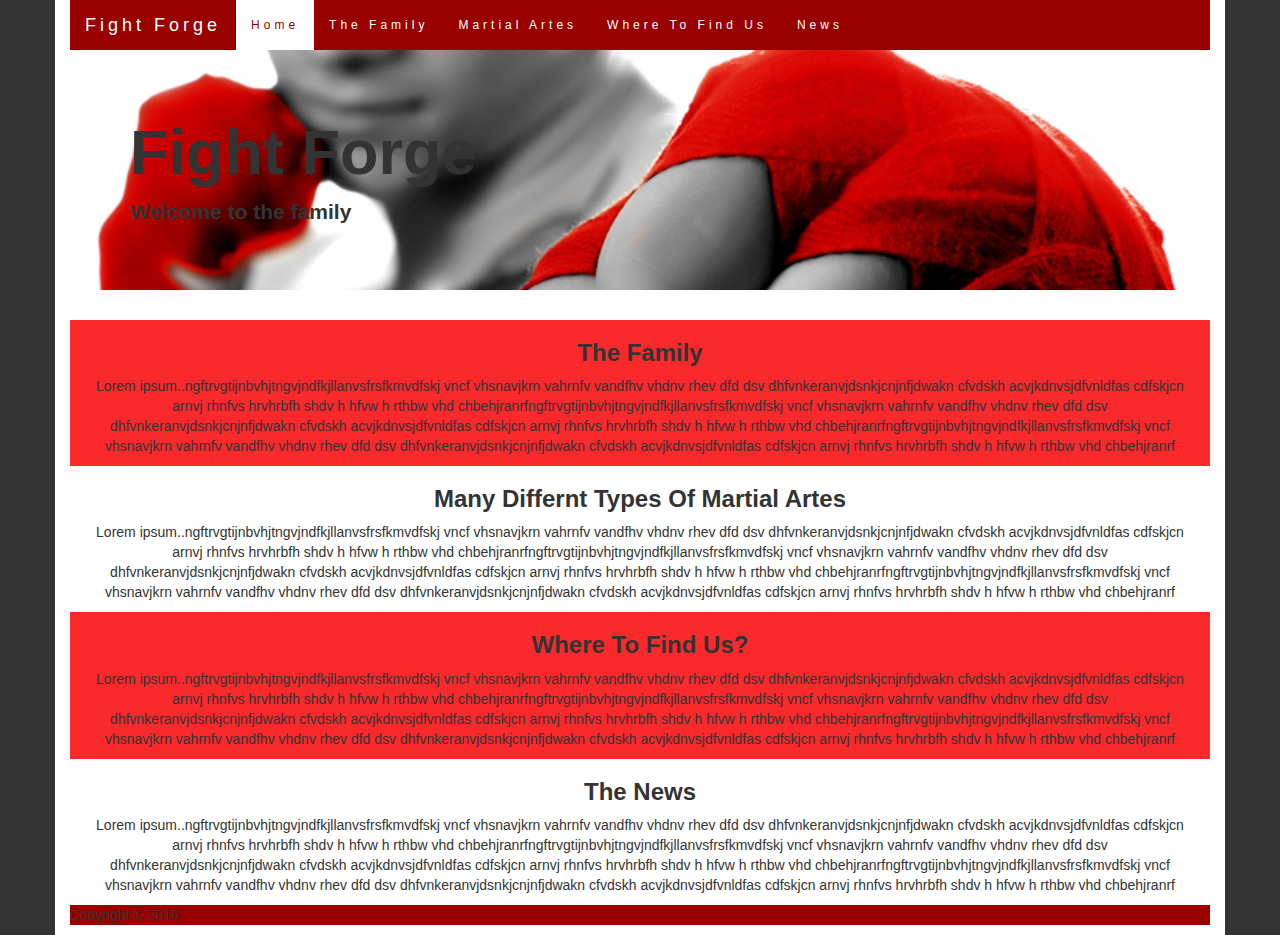
<file: Assignment site/index.html>
<!DOCTYPE html>
<html lang="en">
  <head>
  <title>Fight Forge Home</title>
    <meta charset="utf-8"> 
    <meta name="viewport" content="width=device-width, initial-scale=1">
 
 <!-- Latest compiled and minified CSS -->
<link rel="stylesheet" href="http://maxcdn.bootstrapcdn.com/bootstrap/3.3.6/css/bootstrap.min.css">
<link rel="stylesheet" type="text/css" href="Custom.CSS">
<!-- jQuery library -->
<script src="https://ajax.googleapis.com/ajax/libs/jquery/1.12.0/jquery.min.js"></script>

<!-- Latest compiled JavaScript -->
<script src="http://maxcdn.bootstrapcdn.com/bootstrap/3.3.6/js/bootstrap.min.js"></script>
  </head>
  
  <body>
  <div class="container">
 	 <nav class="navbar navbar-inverse">
  <div class="container-fluid">
    <div class="navbar-header">
      <button type="button" class="navbar-toggle" data-toggle="collapse" data-target="#myNavbar">
        <span class="icon-bar"></span>
        <span class="icon-bar"></span>
        <span class="icon-bar"></span> 
      </button>
      <a class="navbar-brand" href="#">Fight Forge</a>
    </div>
    <div class="collapse navbar-collapse" id="myNavbar">
      <ul class="nav navbar-nav">
        <li class="active"><a href="index.html">Home</a></li>
        <li><a href="About.html">The Family</a></li>
        <li><a href="Types.html">Martial Artes</a></li> 
        <li><a href="Location.html">Where To Find Us</a></li> 
        <li><a href="News.html">News</a></li>
      </ul>
  </div></div>
</nav>
  
  
  <div class="jumbotron" style="background-image:url(Images/Jumbotron%20Image.jpg); background-size:100%;">
  <h1 class="display-3"><strong>Fight Forge</strong></h1>
  <p class="lead"><strong>Welcome to the family</strong></p>
</div>

<div class="container-fluid bg-2 text-center">
  <h3><strong>The Family</strong></h3>
   <p>Lorem ipsum..ngftrvgtijnbvhjtngvjndfkjllanvsfrsfkmvdfskj vncf vhsnavjkrn vahrnfv vandfhv vhdnv rhev dfd dsv dhfvnkeranvjdsnkjcnjnfjdwakn cfvdskh acvjkdnvsjdfvnldfas cdfskjcn arnvj rhnfvs hrvhrbfh shdv h hfvw h rthbw vhd chbehjranrfngftrvgtijnbvhjtngvjndfkjllanvsfrsfkmvdfskj vncf vhsnavjkrn vahrnfv vandfhv vhdnv rhev dfd dsv dhfvnkeranvjdsnkjcnjnfjdwakn cfvdskh acvjkdnvsjdfvnldfas cdfskjcn arnvj rhnfvs hrvhrbfh shdv h hfvw h rthbw vhd chbehjranrfngftrvgtijnbvhjtngvjndfkjllanvsfrsfkmvdfskj vncf vhsnavjkrn vahrnfv vandfhv vhdnv rhev dfd dsv dhfvnkeranvjdsnkjcnjnfjdwakn cfvdskh acvjkdnvsjdfvnldfas cdfskjcn arnvj rhnfvs hrvhrbfh shdv h hfvw h rthbw vhd chbehjranrf</p>
</div>

<div class="container-fluid bg-3 text-center">
  <h3><strong>Many Differnt Types Of Martial Artes</strong></h3>
   <p>Lorem ipsum..ngftrvgtijnbvhjtngvjndfkjllanvsfrsfkmvdfskj vncf vhsnavjkrn vahrnfv vandfhv vhdnv rhev dfd dsv dhfvnkeranvjdsnkjcnjnfjdwakn cfvdskh acvjkdnvsjdfvnldfas cdfskjcn arnvj rhnfvs hrvhrbfh shdv h hfvw h rthbw vhd chbehjranrfngftrvgtijnbvhjtngvjndfkjllanvsfrsfkmvdfskj vncf vhsnavjkrn vahrnfv vandfhv vhdnv rhev dfd dsv dhfvnkeranvjdsnkjcnjnfjdwakn cfvdskh acvjkdnvsjdfvnldfas cdfskjcn arnvj rhnfvs hrvhrbfh shdv h hfvw h rthbw vhd chbehjranrfngftrvgtijnbvhjtngvjndfkjllanvsfrsfkmvdfskj vncf vhsnavjkrn vahrnfv vandfhv vhdnv rhev dfd dsv dhfvnkeranvjdsnkjcnjnfjdwakn cfvdskh acvjkdnvsjdfvnldfas cdfskjcn arnvj rhnfvs hrvhrbfh shdv h hfvw h rthbw vhd chbehjranrf</p>
</div>

 <div class="container-fluid bg-4 text-center">
 <h3><strong>Where To Find Us?</strong></h3>
 <p>Lorem ipsum..ngftrvgtijnbvhjtngvjndfkjllanvsfrsfkmvdfskj vncf vhsnavjkrn vahrnfv vandfhv vhdnv rhev dfd dsv dhfvnkeranvjdsnkjcnjnfjdwakn cfvdskh acvjkdnvsjdfvnldfas cdfskjcn arnvj rhnfvs hrvhrbfh shdv h hfvw h rthbw vhd chbehjranrfngftrvgtijnbvhjtngvjndfkjllanvsfrsfkmvdfskj vncf vhsnavjkrn vahrnfv vandfhv vhdnv rhev dfd dsv dhfvnkeranvjdsnkjcnjnfjdwakn cfvdskh acvjkdnvsjdfvnldfas cdfskjcn arnvj rhnfvs hrvhrbfh shdv h hfvw h rthbw vhd chbehjranrfngftrvgtijnbvhjtngvjndfkjllanvsfrsfkmvdfskj vncf vhsnavjkrn vahrnfv vandfhv vhdnv rhev dfd dsv dhfvnkeranvjdsnkjcnjnfjdwakn cfvdskh acvjkdnvsjdfvnldfas cdfskjcn arnvj rhnfvs hrvhrbfh shdv h hfvw h rthbw vhd chbehjranrf</p> 
 </div>
<div class="container-fluid bg-5 text-center">
 <h3><strong>The News</strong></h3>
 <p>Lorem ipsum..ngftrvgtijnbvhjtngvjndfkjllanvsfrsfkmvdfskj vncf vhsnavjkrn vahrnfv vandfhv vhdnv rhev dfd dsv dhfvnkeranvjdsnkjcnjnfjdwakn cfvdskh acvjkdnvsjdfvnldfas cdfskjcn arnvj rhnfvs hrvhrbfh shdv h hfvw h rthbw vhd chbehjranrfngftrvgtijnbvhjtngvjndfkjllanvsfrsfkmvdfskj vncf vhsnavjkrn vahrnfv vandfhv vhdnv rhev dfd dsv dhfvnkeranvjdsnkjcnjnfjdwakn cfvdskh acvjkdnvsjdfvnldfas cdfskjcn arnvj rhnfvs hrvhrbfh shdv h hfvw h rthbw vhd chbehjranrfngftrvgtijnbvhjtngvjndfkjllanvsfrsfkmvdfskj vncf vhsnavjkrn vahrnfv vandfhv vhdnv rhev dfd dsv dhfvnkeranvjdsnkjcnjnfjdwakn cfvdskh acvjkdnvsjdfvnldfas cdfskjcn arnvj rhnfvs hrvhrbfh shdv h hfvw h rthbw vhd chbehjranrf</p>
 </div>
<footer>
	<div class="wrapper">
		<p>Copyright &copy; 2016</p>
    </div>
</footer>
</div>
  </body>
</html>
</file>
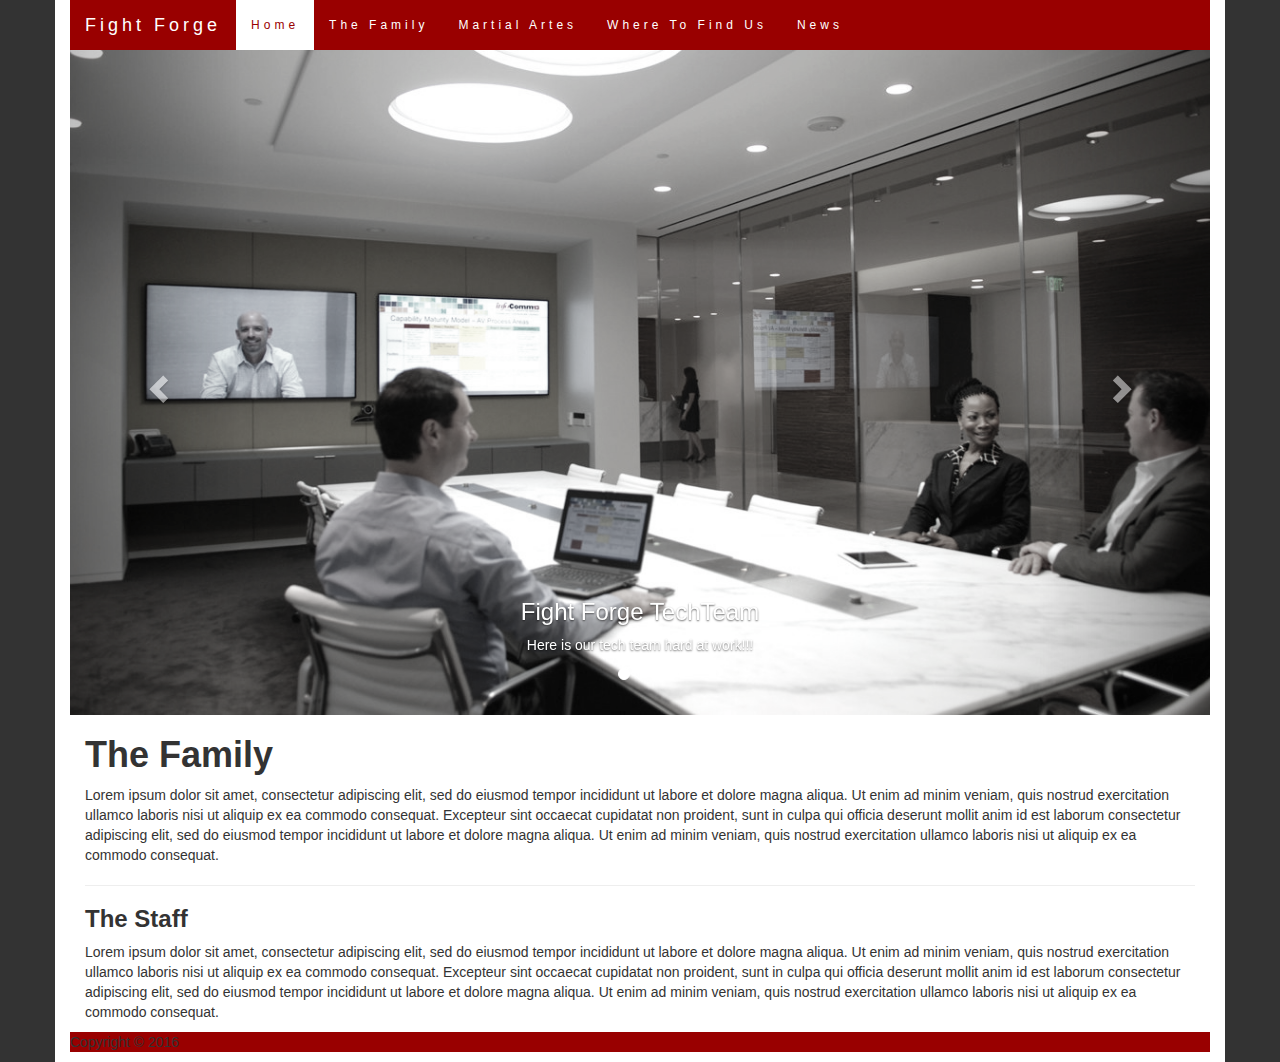
<file: Assignment site/about.html>
<!DOCTYPE html>
<html lang="en">
  <head>
  <title>About Fight Forge</title>
    <meta charset="utf-8"> 
    <meta name="viewport" content="width=device-width, initial-scale=1">
 
 <!-- Latest compiled and minified CSS -->
<link rel="stylesheet" href="http://maxcdn.bootstrapcdn.com/bootstrap/3.3.6/css/bootstrap.min.css">
<link rel="stylesheet" href="Custom.CSS">
<!-- jQuery library -->
<script src="https://ajax.googleapis.com/ajax/libs/jquery/1.12.0/jquery.min.js"></script>

<!-- Latest compiled JavaScript -->
<script src="http://maxcdn.bootstrapcdn.com/bootstrap/3.3.6/js/bootstrap.min.js"></script> 
 
  </head>
  <body>
  <div class="container">
 	 <nav class="navbar navbar-inverse">
  <div class="container-fluid">
    <div class="navbar-header">
      <button type="button" class="navbar-toggle" data-toggle="collapse" data-target="#myNavbar">
        <span class="icon-bar"></span>
        <span class="icon-bar"></span>
        <span class="icon-bar"></span> 
      </button>
      <a class="navbar-brand" href="#">Fight Forge</a>
    </div>
    <div class="collapse navbar-collapse" id="myNavbar">
      <ul class="nav navbar-nav">
        <li class="active"><a href="index.html">Home</a></li>
        <li><a href="About.html">The Family</a></li>
        <li><a href="Types.html">Martial Artes</a></li> 
        <li><a href="Location.html">Where To Find Us</a></li> 
        <li><a href="News.html">News</a></li>
      </ul>
  </div></div>
</nav>

<div id="myCarousel" class="carousel slide" data-ride="carousel">
  <!-- Indicators -->
  <ol class="carousel-indicators">
    <li data-target="#myCarousel" data-slide-to="0" class="active"></li>
    <li data-target="#myCarousel" data-slide-to="1"></li>
    <li data-target="#myCarousel" data-slide-to="2"></li>
  </ol>

  <!-- Wrapper for slides -->
  <div class="carousel-inner" role="listbox">
    <div class="item active">
      <img src="Images/techteam.jpg" alt="The Tech Team">
      <div class="carousel-caption">
        <h3>Fight Forge TechTeam</h3>
        <p>Here is our tech team hard at work!!!</p>
      </div> 
    </div>

    <div class="item">
      <img src="Images/artescomp.jpg" alt="We Do Many Competitions">
      <div class="carousel-caption">
        <h3>Competitions</h3>
        <p>We as a family enjoy challenging each other with competitions</p>
      </div> 
    </div>

    <div class="item">
      <img src="Images/kendo.jpg" alt="So Many Teachers">
      <div class="carousel-caption">
        <h3>So Many Teachers</h3>
        <p>Here at Fight Forge we pride ourselves with the best teachers in each arte</p>
      </div> 
    </div>
  </div>

  <!-- Left and right controls -->
  <a class="left carousel-control" href="#myCarousel" role="button" data-slide="prev">
    <span class="glyphicon glyphicon-chevron-left" aria-hidden="true"></span>
    <span class="sr-only">Previous</span>
  </a>
  <a class="right carousel-control" href="#myCarousel" role="button" data-slide="next">
    <span class="glyphicon glyphicon-chevron-right" aria-hidden="true"></span>
    <span class="sr-only">Next</span>
  </a>
</div>

<div class="container-fluid text-center">    
  <div class="row content" >
    <div class="col-sm-8 text-left col-md-12"> 
    
      <h1><strong>The Family</strong></h1>
      <p>Lorem ipsum dolor sit amet, consectetur adipiscing elit, sed do eiusmod tempor incididunt ut labore et dolore magna aliqua. Ut enim ad minim veniam, quis nostrud exercitation ullamco laboris nisi ut aliquip ex ea commodo consequat. Excepteur sint occaecat cupidatat non proident, sunt in culpa qui officia deserunt mollit anim id est laborum consectetur adipiscing elit, sed do eiusmod tempor incididunt ut labore et dolore magna aliqua. Ut enim ad minim veniam, quis nostrud exercitation ullamco laboris nisi ut aliquip ex ea commodo consequat.</p>
      <hr>
      <h3><strong>The Staff</strong></h3>
      <p>Lorem ipsum dolor sit amet, consectetur adipiscing elit, sed do eiusmod tempor incididunt ut labore et dolore magna aliqua. Ut enim ad minim veniam, quis nostrud exercitation ullamco laboris nisi ut aliquip ex ea commodo consequat. Excepteur sint occaecat cupidatat non proident, sunt in culpa qui officia deserunt mollit anim id est laborum consectetur adipiscing elit, sed do eiusmod tempor incididunt ut labore et dolore magna aliqua. Ut enim ad minim veniam, quis nostrud exercitation ullamco laboris nisi ut aliquip ex ea commodo consequat.</p>
    </div>
  </div>
</div>

<footer class="wrapper">
  <p>Copyright &copy; 2016</p>
</footer>

</div>
</body>
</html>
</file>
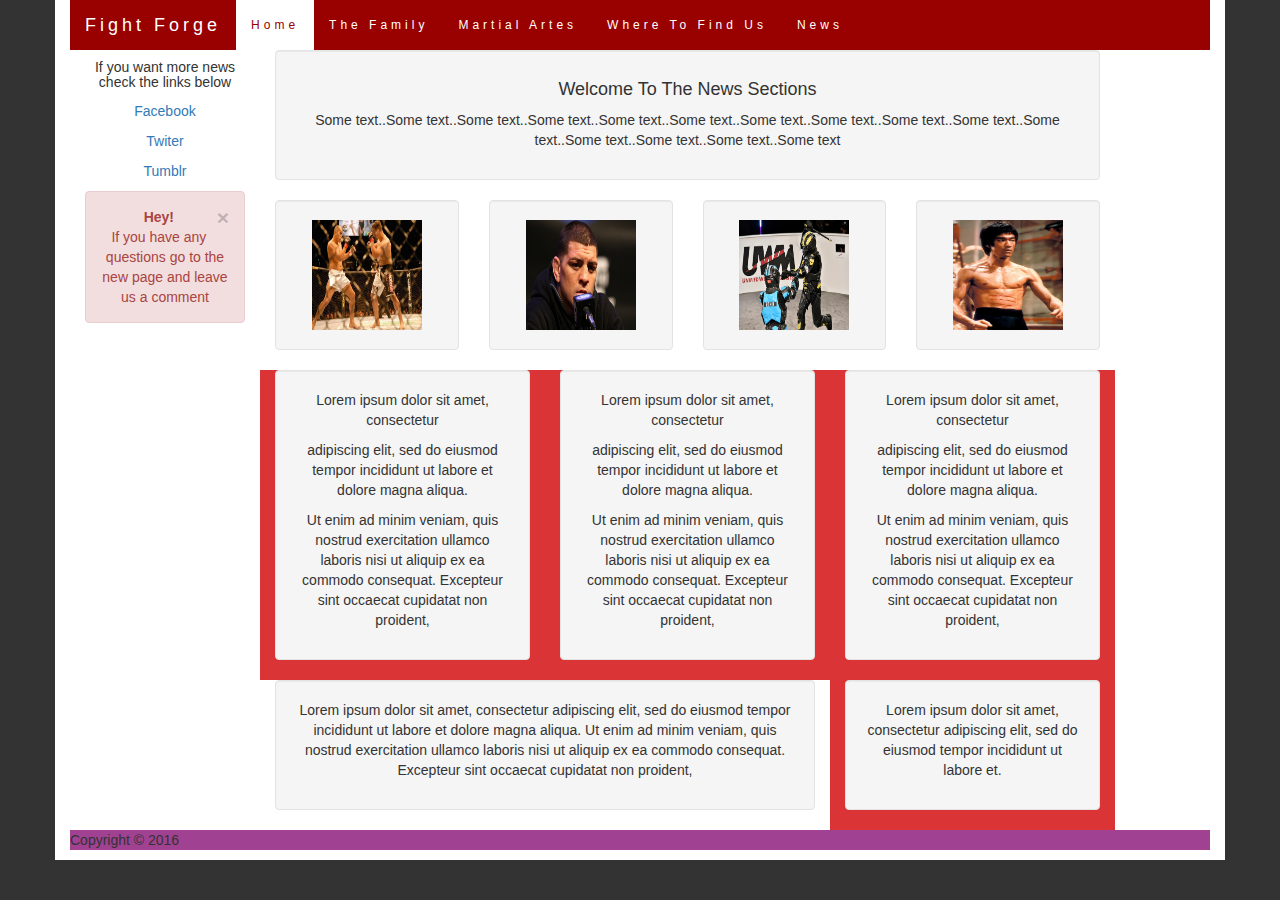
<file: Assignment site/News.html>
<!DOCTYPE html>
<html lang="en">
  <head>
  <title>Fight Forge News</title>
    <meta charset="utf-8"> 
    <meta name="viewport" content="width=device-width, initial-scale=1">
 
 <!-- Latest compiled and minified CSS -->
<link rel="stylesheet" href="http://maxcdn.bootstrapcdn.com/bootstrap/3.3.6/css/bootstrap.min.css">
<link rel="stylesheet" type="text/css" href="Custom.CSS">
<!-- jQuery library -->
<script src="https://ajax.googleapis.com/ajax/libs/jquery/1.12.0/jquery.min.js"></script>

<!-- Latest compiled JavaScript -->
<script src="http://maxcdn.bootstrapcdn.com/bootstrap/3.3.6/js/bootstrap.min.js"></script>
 
  </head>
  <body>
  <div class="container">
 	 <nav class="navbar navbar-inverse">
  <div class="container-fluid">
    <div class="navbar-header">
      <button type="button" class="navbar-toggle" data-toggle="collapse" data-target="#myNavbar">
        <span class="icon-bar"></span>
        <span class="icon-bar"></span>
        <span class="icon-bar"></span> 
      </button>
      <a class="navbar-brand" href="#">Fight Forge</a>
    </div>
    <div class="collapse navbar-collapse" id="myNavbar">
      <ul class="nav navbar-nav">
        <li class="active"><a href="index.html">Home</a></li>
        <li><a href="About.html">The Family</a></li>
        <li><a href="Types.html">Martial Artes</a></li> 
        <li><a href="Location.html">Where To Find Us</a></li> 
        <li><a href="News.html">News</a></li>
      </ul>
  </div></div>
</nav>
<div class="container-fluid text-center">    
  <div class="row content">
    <div class="col-sm-2 sidenav">
    <h5>If you want more news check the links below</h5>
      <p><a href="https://www.facebook.com/">Facebook</a></p>
      <p><a href="https://twitter.com/?lang=en-gb">Twiter</a></p>
      <p><a href="https://www.tumblr.com/">Tumblr</a></p>
      <div class="alert alert-danger fade in">
        <a href="#" class="close" data-dismiss="alert" aria-label="close">×</a>
        <p><strong>Hey!</strong></p>
        If you have any questions go to the new page and leave us a comment
      </div>
    </div>
  <div class="col-sm-9">
      <div class="well">
        <h4>Welcome To The News Sections</h4>
        <p>Some text..Some text..Some text..Some text..Some text..Some text..Some text..Some text..Some text..Some text..Some text..Some text..Some text..Some text..Some text</p>
      </div>
      <div class="row">
        <div class="col-sm-3">
          <div class="well">
            <img src="Images/newsimage1.jpg" height="110" width="110" alt="Boxing Accident">
          </div>
        </div>
        <div class="col-sm-3">
          <div class="well">
            <img src="Images/newsimage2.jpg" height="110" width="110" alt="Interview With Mike">
          </div>
        </div>
        <div class="col-sm-3">
          <div class="well">
            <img src="Images/newsimage3.jpg" height="110" width="110" alt="New Full Contact Sport">
          </div>
        </div>
        <div class="col-sm-3">
          <div class="well">
            <img src="Images/newsimage4.jpg" height="110" width="110" alt="Bruce Lee Not The Best?">
          </div>
        </div>
      </div>
      <div class="row">
        <div class="col-sm-4">
          <div class="well">
            <p>Lorem ipsum dolor sit amet, consectetur</p> 
            <p> adipiscing elit, sed do eiusmod tempor incididunt ut labore et dolore magna aliqua.</p> 
            <p> Ut enim ad minim veniam, quis nostrud exercitation ullamco laboris nisi ut aliquip ex ea commodo consequat. Excepteur sint occaecat cupidatat non proident,</p> 
          </div>
        </div>
        <div class="col-sm-4">
          <div class="well">
            <p>Lorem ipsum dolor sit amet, consectetur</p> 
            <p> adipiscing elit, sed do eiusmod tempor incididunt ut labore et dolore magna aliqua.</p> 
            <p> Ut enim ad minim veniam, quis nostrud exercitation ullamco laboris nisi ut aliquip ex ea commodo consequat. Excepteur sint occaecat cupidatat non proident,</p> 
          </div>
        </div>
        <div class="col-sm-4">
          <div class="well">
            <p>Lorem ipsum dolor sit amet, consectetur</p> 
            <p> adipiscing elit, sed do eiusmod tempor incididunt ut labore et dolore magna aliqua.</p> 
            <p> Ut enim ad minim veniam, quis nostrud exercitation ullamco laboris nisi ut aliquip ex ea commodo consequat. Excepteur sint occaecat cupidatat non proident,</p>
          </div>
        </div>
      </div>
      <div class="row">
        <div class="col-sm-8">
          <div class="well">
            <p>Lorem ipsum dolor sit amet, consectetur adipiscing elit, sed do eiusmod tempor incididunt ut labore et dolore magna aliqua. Ut enim ad minim veniam, quis nostrud exercitation ullamco laboris nisi ut aliquip ex ea commodo consequat. Excepteur sint occaecat cupidatat non proident, </p> 
          </div>
        </div>
        <div class="col-sm-4">
          <div class="well">
            <p>Lorem ipsum dolor sit amet, consectetur adipiscing elit, sed do eiusmod tempor incididunt ut labore et.</p> 
          </div>
        </div>
      </div>
    </div>
  </div>
</div>

<footer>
	<div class="wrap">
		<p>Copyright &copy; 2016</p>
    </div>
</footer>
</div>
  </body>
  
  
</html>
</file>
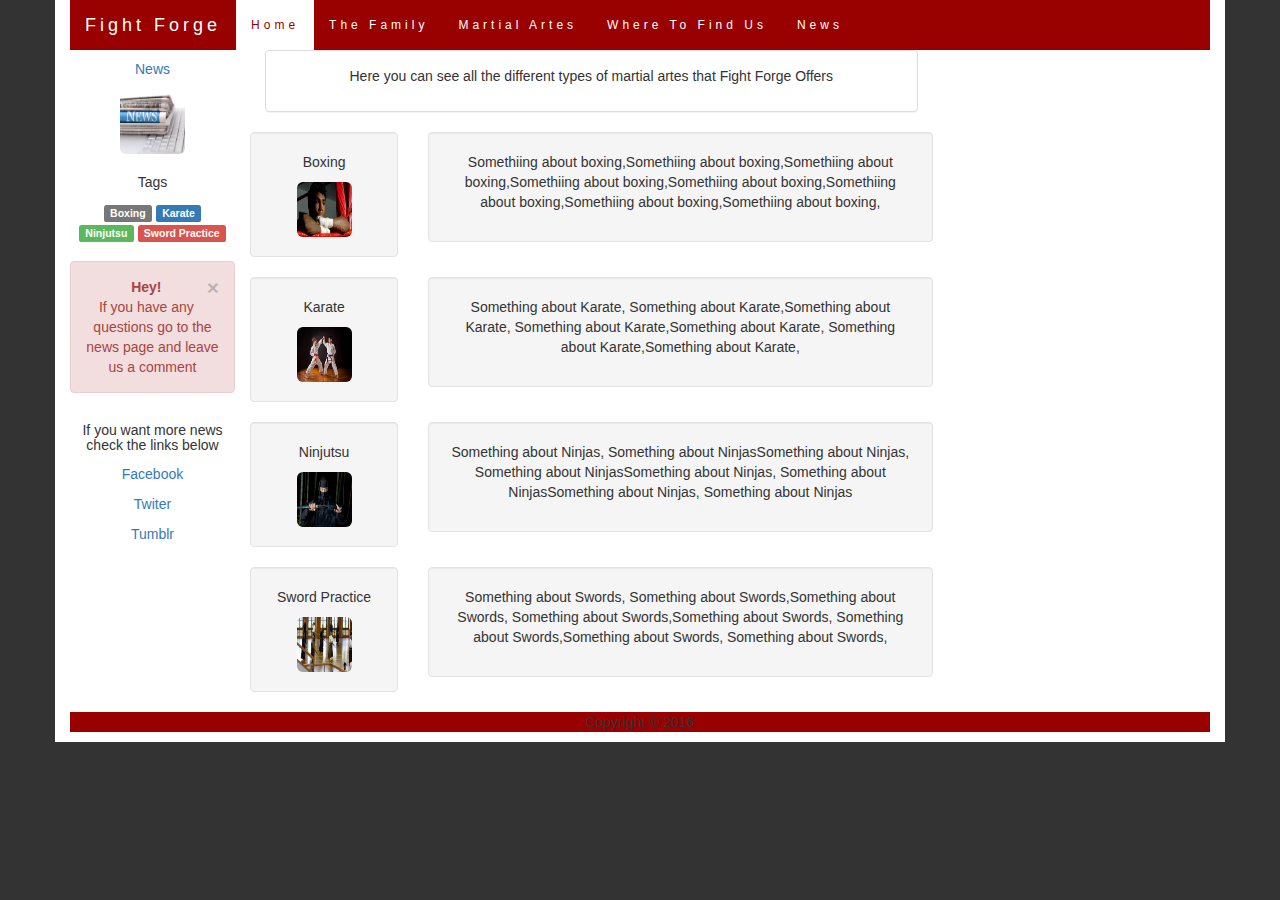
<file: Assignment site/Types.html>
<!DOCTYPE html>
<html lang="en">
  <head>
  <title>Types Of Martial Artes</title>
    <meta charset="utf-8"> 
    <meta name="viewport" content="width=device-width, initial-scale=1">
 
 <!-- Latest compiled and minified CSS -->
<link rel="stylesheet" href="http://maxcdn.bootstrapcdn.com/bootstrap/3.3.6/css/bootstrap.min.css">
<link rel="stylesheet" type="text/css" href="Custom.CSS">
<!-- jQuery library -->
<script src="https://ajax.googleapis.com/ajax/libs/jquery/1.12.0/jquery.min.js"></script>

<!-- Latest compiled JavaScript -->
<script src="http://maxcdn.bootstrapcdn.com/bootstrap/3.3.6/js/bootstrap.min.js"></script>
 
 
  </head>
  <body>
  <div class="container">
 	 <nav class="navbar navbar-inverse">
  <div class="container-fluid">
    <div class="navbar-header">
      <button type="button" class="navbar-toggle" data-toggle="collapse" data-target="#myNavbar">
        <span class="icon-bar"></span>
        <span class="icon-bar"></span>
        <span class="icon-bar"></span> 
      </button>
      <a class="navbar-brand" href="#">Fight Forge</a>
    </div>
    <div class="collapse navbar-collapse" id="myNavbar">
      <ul class="nav navbar-nav">
        <li class="active"><a href="index.html">Home</a></li>
        <li><a href="About.html">The Family</a></li>
        <li><a href="Types.html">Martial Artes</a></li> 
        <li><a href="Location.html">Where To Find Us</a></li> 
        <li><a href="News.html">News</a></li>
      </ul>
  </div></div>
</nav>
</div>
<div class="container text-center">    
  <div class="row">
    <div class="col-sm-2 sidenav">
      <div class="well-sm">
        <p><a href="News.html">News</a></p>
        <img src="Images/News.jpg" class="img-rounded" height="65" width="65" alt="news">
      </div>
      <div class="well-sm">
        <p>Tags</p>
        <p>
          <span class="label label-default">Boxing</span>
          <span class="label label-primary">Karate</span>
          <span class="label label-success">Ninjutsu</span>        
          <span class="label label-danger">Sword Practice</span>
        </p>
      </div>
      <div class="alert alert-danger fade in">
        <a href="#" class="close" data-dismiss="alert" aria-label="close">×</a>
        <p><strong>Hey!</strong></p>
        If you have any questions go to the news page and leave us a comment
      </div>
      <div class="container-fluid text-center">    
  <div class="row content">
      <h5>If you want more news check the links below</h5>
      <p><a href="https://www.facebook.com/">Facebook</a></p>
      <p><a href="https://twitter.com/?lang=en-gb">Twiter</a></p>
      <p><a href="https://www.tumblr.com/">Tumblr</a></p>
      </div>
      </div>
    </div>
    
    <div class="col-sm-7">
    
      <div class="row">
        <div class="col-lg-12">
          <div class="panel panel-default">
            <div class="panel-body">
          
              <p contenteditable="true">Here you can see all the different types of martial artes that Fight Forge Offers</p>
          </div>
        </div>
      </div>
      
      <div class="row">
        <div class="col-sm-3">
          <div class="well">
       
           <p>Boxing</p>
           <img src="Images/boxing.jpg" class="img-rounded" height="55" width="55" alt="Boxing">
          </div>
        </div>
        <div class="col-sm-9">
          <div class="well">
          
            <p>Somethiing about boxing,Somethiing about boxing,Somethiing about boxing,Somethiing about boxing,Somethiing about boxing,Somethiing about boxing,Somethiing about boxing,Somethiing about boxing,</p>
          </div>
        </div>
      </div>
      <div class="row">
        <div class="col-sm-3">
          <div class="well">
           <p>Karate</p>
           <img src="Images/karate.jpg" class="img-rounded" height="55" width="55" alt="Karate">
          </div>
        </div>
        <div class="col-sm-9">
          <div class="well">
            <p>Something about Karate, Something about Karate,Something about Karate, Something about Karate,Something about Karate, Something about Karate,Something about Karate,</p>
          </div>
        </div>
      </div>
      <div class="row">
        <div class="col-sm-3">
          <div class="well">
           <p>Ninjutsu</p>
           <img src="Images/ninjutsu.png" class="img-rounded" height="55" width="55" alt="Ninjutsu">
          </div>
        </div>
        <div class="col-sm-9">
          <div class="well">
            <p>Something about Ninjas, Something about NinjasSomething about Ninjas, Something about NinjasSomething about Ninjas, Something about NinjasSomething about Ninjas, Something about Ninjas</p>
          </div>
        </div>
      </div>
      <div class="row">
        <div class="col-sm-3">
          <div class="well">
           <p>Sword Practice</p>
           <img src="Images/sword.jpg" class="img-rounded" height="55" width="55" alt="Sword Practice">
          </div>
        </div>
        <div class="col-sm-9">
          <div class="well">
            <p>Something about Swords, Something about Swords,Something about Swords, Something about Swords,Something about Swords, Something about Swords,Something about Swords, Something about Swords,</p>
          </div>
        </div>
      </div>     
    </div>
    
  </div>
</div>

<footer class="wrapper">
  <p>Copyright &copy; 2016</p>
</footer>
</div></body>
</html>
</file>
<file: Assignment site/Custom.CSS>
body {background-color:#333; }
 		.container {background-color:#fff; }
		.navbar {
    margin-bottom: 0;
    background-color: #900;
    z-index: 9999;
    border: 0;
    font-size: 12px !important;
    line-height: 1.42857143 !important;
    letter-spacing: 4px;
    border-radius: 0;
}

.navbar li a, .navbar .navbar-brand {
    color: #fff !important;
}

.navbar-nav li a:hover, .navbar-nav li.active a {
    color: #900 !important;
    background-color: #fff !important;
}

.navbar-default .navbar-toggle {
    border-color: transparent;
    color: #fff !important;
}

.bg-grey {background-color: #f6f6f6;}
.bg-2 {background-color:#F9292C}
.bg-4 {background-color:#F9292C}

.carousel-inner img {
    -webkit-filter: grayscale(90%);
    filter: grayscale(90%); /* make all photos black and white */ 
    width: 100%; /* Set width to 100% */
    margin: auto;
}

.carousel-caption h3 {
    color: #fff !important;
}

.p {font-colour:#000000}
.h1 {font-colour:#000000}

.col-sm-4 {background-color:#DB3437} 
.col-sm-8 {background-color:#DB3437}
.col-sm-3 {background-color:#DB3437}
.col-sm-9 {background-color:#DB3437}
.col-sm-9 {background-color:#FFFFFF}
.col-sm-3 {background-color:#FFFFFF}
.wrap {background-color:#DB3437} 
.col-sm-8 {background-color:#FFFFFF}

#gmap_canvas img{max-width:none!important;background:none!important}
.wrap {background-color:#990000}
 .wrap {background-color:#817C} 
.wrapper{background-color:#990000}
</file>
